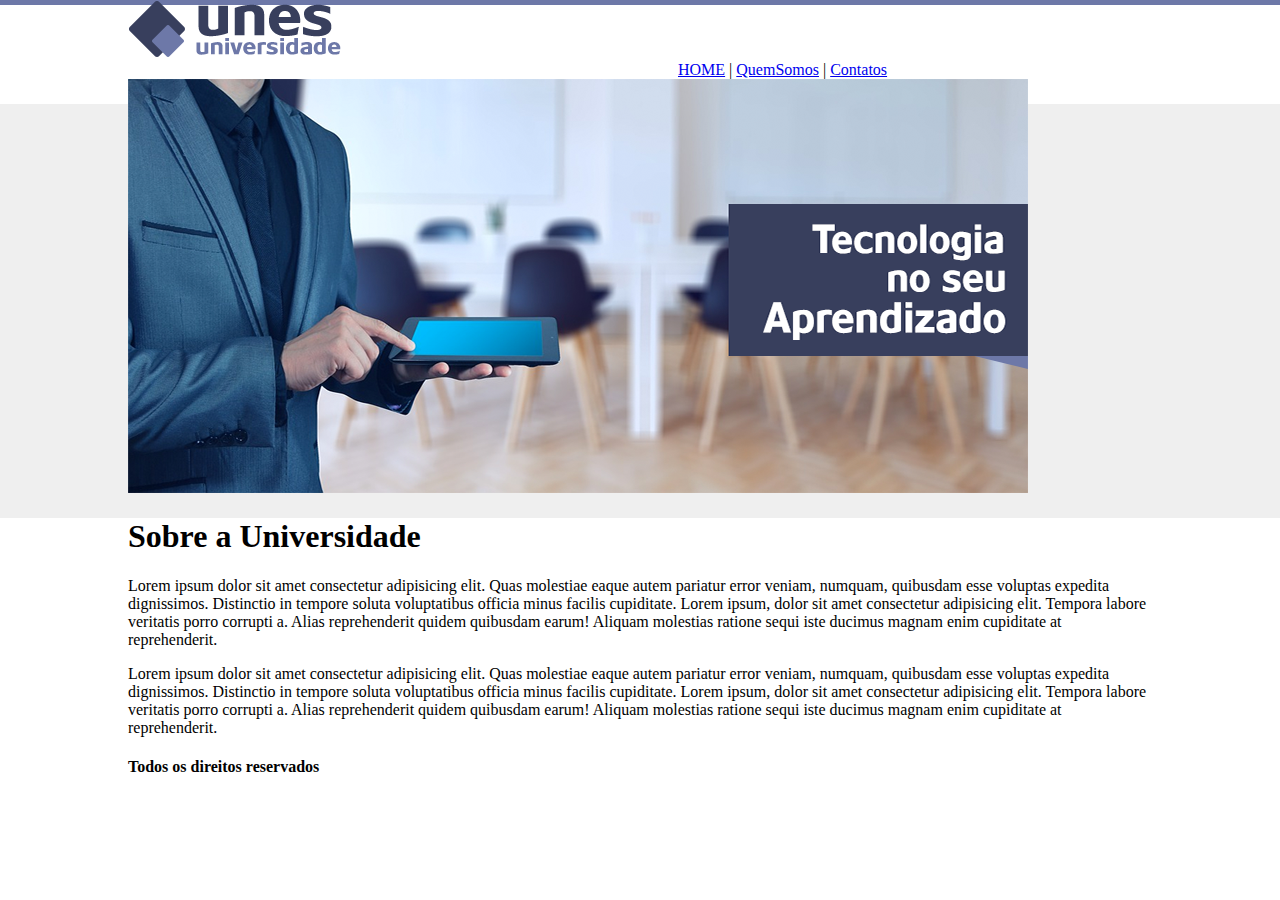
<file: index.html>
<!DOCTYPE html>
<html lang="en">
<head>
    <meta charset="UTF-8">
    <meta http-equiv="X-UA-Compatible" content="IE=edge">
    <meta name="viewport" content="width=device-width, initial-scale=1.0">
    <title>Document</title>
    <link rel="stylesheet" href="estilos.css">
</head>
<body background="imagens/fundo.png">
    <!-- Menu -->
    <div>
        <img src="imagens/logo.png" alt="logo">

        <div class="link">
            <a href="index.html">HOME</a> |
            <a href="quemsomos.html">QuemSomos</a> |
            <a href="contatos.html">Contatos</a>

        </div>
        
        

    </div>
    <!-- Corpo-IMG -->

    <div>

        <img src="imagens/capa.png" alt="Capa">
    </div>


    <!-- Corpo-TXT -->

    <div>
        <h1>Sobre a Universidade</h1>

        <p>Lorem ipsum dolor sit amet consectetur adipisicing elit. Quas molestiae eaque autem pariatur error veniam, numquam, quibusdam esse voluptas expedita dignissimos. Distinctio in tempore soluta voluptatibus officia minus facilis cupiditate. Lorem ipsum, dolor sit amet consectetur adipisicing elit. Tempora labore veritatis porro corrupti a. Alias reprehenderit quidem quibusdam earum! Aliquam molestias ratione sequi iste ducimus magnam enim cupiditate at reprehenderit.

        </p>

        <p>Lorem ipsum dolor sit amet consectetur adipisicing elit. Quas molestiae eaque autem pariatur error veniam, numquam, quibusdam esse voluptas expedita dignissimos. Distinctio in tempore soluta voluptatibus officia minus facilis cupiditate. Lorem ipsum, dolor sit amet consectetur adipisicing elit. Tempora labore veritatis porro corrupti a. Alias reprehenderit quidem quibusdam earum! Aliquam molestias ratione sequi iste ducimus magnam enim cupiditate at reprehenderit.

        </p>

    </div>

    <!-- Rodapé -->

    <div>
        <h4>Todos os direitos reservados</h4>
    </div>
    
</body>
</html>
</file>
<file: estilos.css>
body{
    padding: 0;
    margin: 0 auto;
    max-width: 80%;
    border: 0px red solid;

    background-image: 
    url(imagens/fundo.png);
}


#fundo2{
    background-image: url(imagens/fundo2.png);
}


.link{
   /*  float: right; */
   padding-left: 550px;

}
</file>
